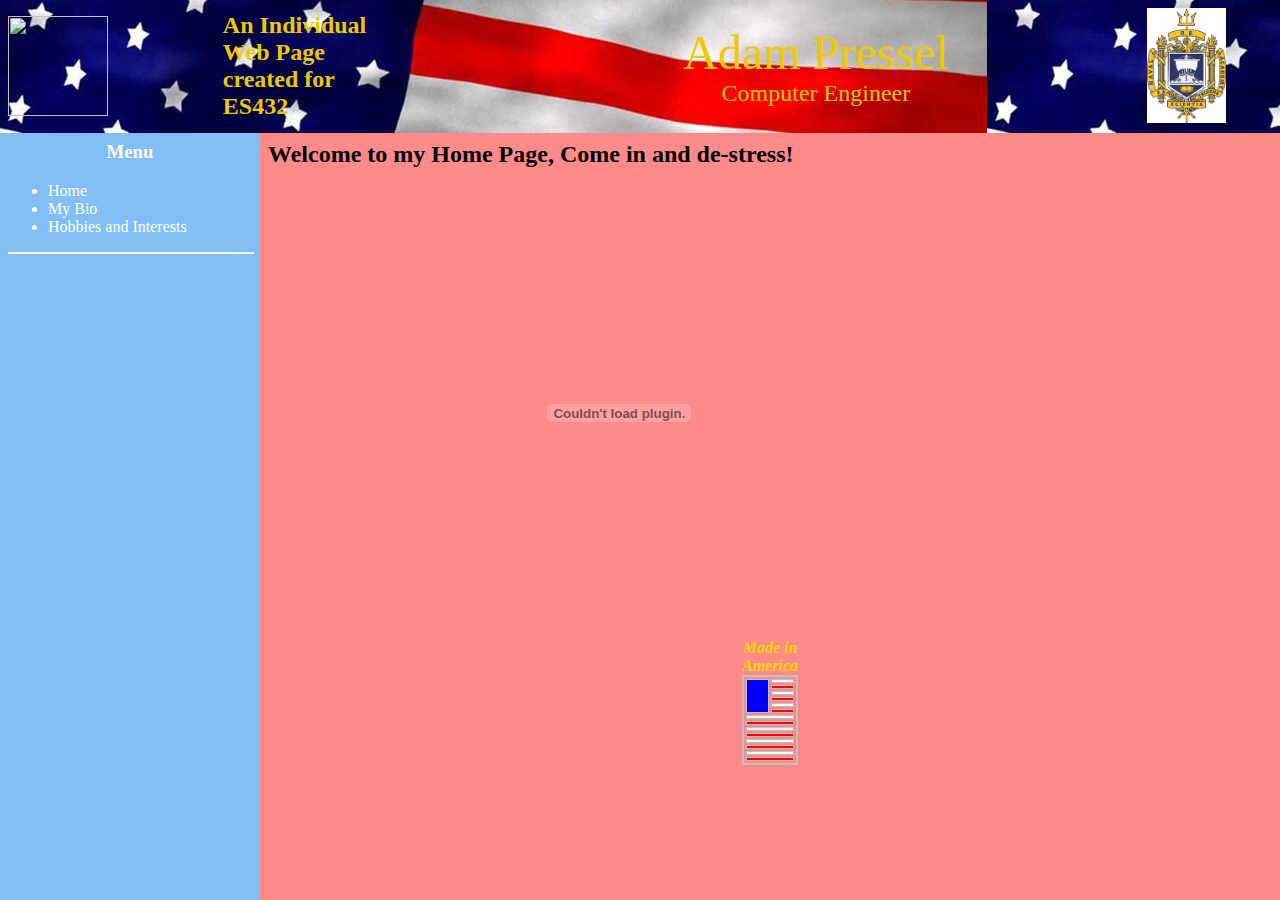
<file: index.html>
<!--
This file was created by Adam Jay Pressel on 11NOV2013
it was adapted MARCH18 by Adam Jay Pressel for use in ES342
-->
<html>
	<head>
		<title>
			Adam Pressel's Webpage
		</title>
	</head>
	<frameset rows="133,*" border=0 frameborder=0>
		<frame src="header.html">
		<frameset cols="260,*" border=0 frameborder=0>
			<frame src="menu.html">
			<frame src="body.html" name=main>
		</frameset>
	</frameset>
</html>
</file>
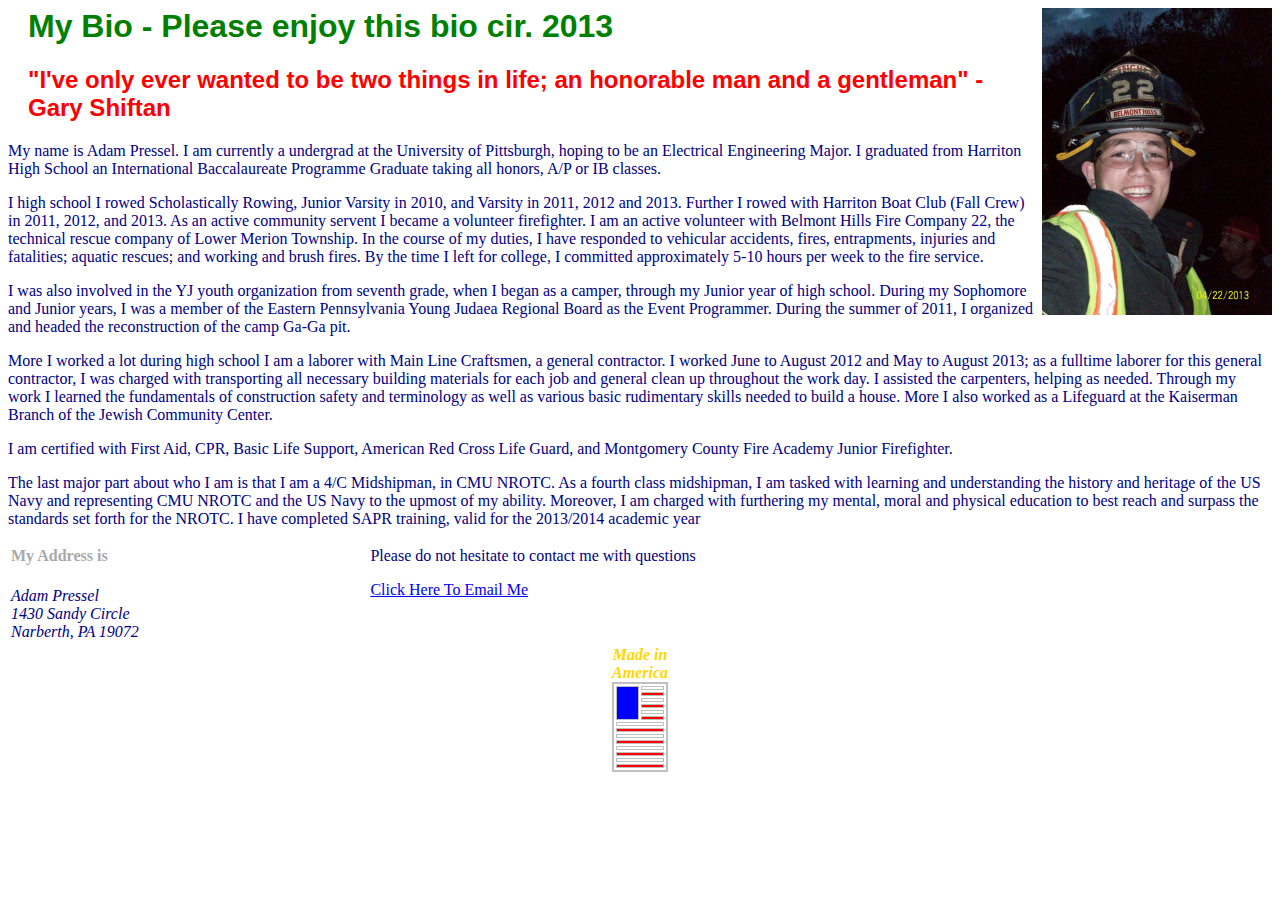
<file: bio.html>
<!--
This file was created by Adam Jay Pressel on 11NOV2013
 it was adapted MARCH18 by Adam Jay Pressel for use in ES342
-->
<html>
    <head><link rel="stylesheet" type="text/css" href="ES432_Style.css"></head>
	<body>
		<font face=arial color=white>
			<img src="fire.jpg" align=right width=230>
			<h1>My Bio - Please enjoy this bio cir. 2013</h1>
			<h2 aligh=right>"I've only ever wanted to be two things in life; an honorable man and a gentleman" - Gary Shiftan</h2>
		</font>
		<!--My Bio-->
		<font face="Ariel" color="#0D4F8B">	
			<P>My name is Adam Pressel.  I am currently a undergrad at the University of Pittsburgh, hoping to be an Electrical Engineering Major. I graduated from Harriton High School an International Baccalaureate Programme Graduate taking all honors, A/P or IB classes.</p> 
			<p>I high school I rowed Scholastically Rowing, Junior Varsity in 2010, and Varsity in 2011, 2012 and 2013.  Further I rowed with Harriton Boat Club (Fall Crew) in 2011, 2012, and 2013. As an active community servent I became a volunteer firefighter.  I am an active volunteer with Belmont Hills Fire Company 22, the technical rescue company of Lower Merion Township. In the course of my duties, I have responded to vehicular accidents, fires, entrapments, injuries and fatalities; aquatic rescues; and working and brush fires. By the time I left for college, I committed approximately 5-10 hours per week to the fire service.</p>
			<p>I was also involved in the YJ youth organization from seventh grade, when I began as a camper, through my Junior year of high school. During my Sophomore and Junior years, I was a member of the Eastern Pennsylvania Young Judaea Regional Board as the Event Programmer. During the summer of 2011, I organized and headed the reconstruction of the camp Ga-Ga pit.</p>
			<p>More I worked a lot during high school I am a laborer with Main Line Craftsmen, a general contractor.  I worked June to August 2012 and May to August 2013; as a fulltime laborer for this general contractor, I was charged with transporting all necessary building materials for each job and general clean up throughout the work day. I assisted the carpenters, helping as needed. Through my work I learned the fundamentals of construction safety and terminology as well as various basic rudimentary skills needed to build a house. More I also worked as a Lifeguard at the Kaiserman Branch of the Jewish Community Center.</p>
			<p>I am certified with First Aid, CPR, Basic Life Support, American Red Cross Life Guard, and Montgomery County Fire Academy Junior Firefighter.
			<p>The last major part about who I am is that I am a 4/C Midshipman, in CMU NROTC.  As a fourth class midshipman, I am tasked with learning and understanding the history and heritage of the US Navy and representing CMU NROTC and the US Navy to the upmost of my ability. Moreover, I am charged with furthering my mental, moral and physical education to best reach and surpass the standards set forth for the NROTC. I have completed SAPR training, valid for the 2013/2014 academic year</p>			
<!--this is my home address-->
			<table width=100%>
				<tr>
					<td>
						<h4>My Address is</h4>
						<p><i> Adam Pressel<br>
						1430 Sandy Circle <br>
						Narberth, PA 19072<br></i></P>
					</td>
					<td valign=top>
						<p>Please do not hesitate to contact me with questions</p>
						<a href="mailto:m185244@usna.edu">Click Here To Email Me</a>
					</td>
				<tr>
			</table>	
		</font>
<!--My Ending flag-->		
		<table border=2 bordercolor=silver align=center align=bottom>
			<caption><b><i><font color=gold> Made in America </font></i></b></caption>
				<tr>
					<td rowspan=6 colspan=20 bgcolor=blue></td>
					<td colspan=20 bgcolor=white></td>
				</tr>
				<tr>
					<td colspan=20 bgcolor=red></td>
				</tr>
				<tr>
					<td colspan=20 bgcolor=white></td>
				</tr>
				<tr>
					<td colspan=20 bgcolor=red></td>
				</tr>
				<tr>
					<td colspan=20 bgcolor=white></td>
				</tr>
				<tr>
					<td colspan=40 bgcolor=red></td>
				</tr>
				<tr>
					<td colspan=40 bgcolor=white></td>
				</tr>
				<tr>
					<td colspan=40 bgcolor=red></td>
				</tr>
				<tr>
					<td colspan=40 bgcolor=white></td>
				</tr>
				<tr>
					<td colspan=40 bgcolor=red></td>
				</tr>
				<tr>
					<td colspan=40 bgcolor=white></td>
				</tr>
				<tr>
					<td colspan=40 bgcolor=red></td>
				</tr>
				<tr>
					<td colspan=40 bgcolor=white></td>
				</tr>
				<tr>
					<td colspan=40 bgcolor=red></td>
				</tr>
			</table>
	</body>
</html>
</file>
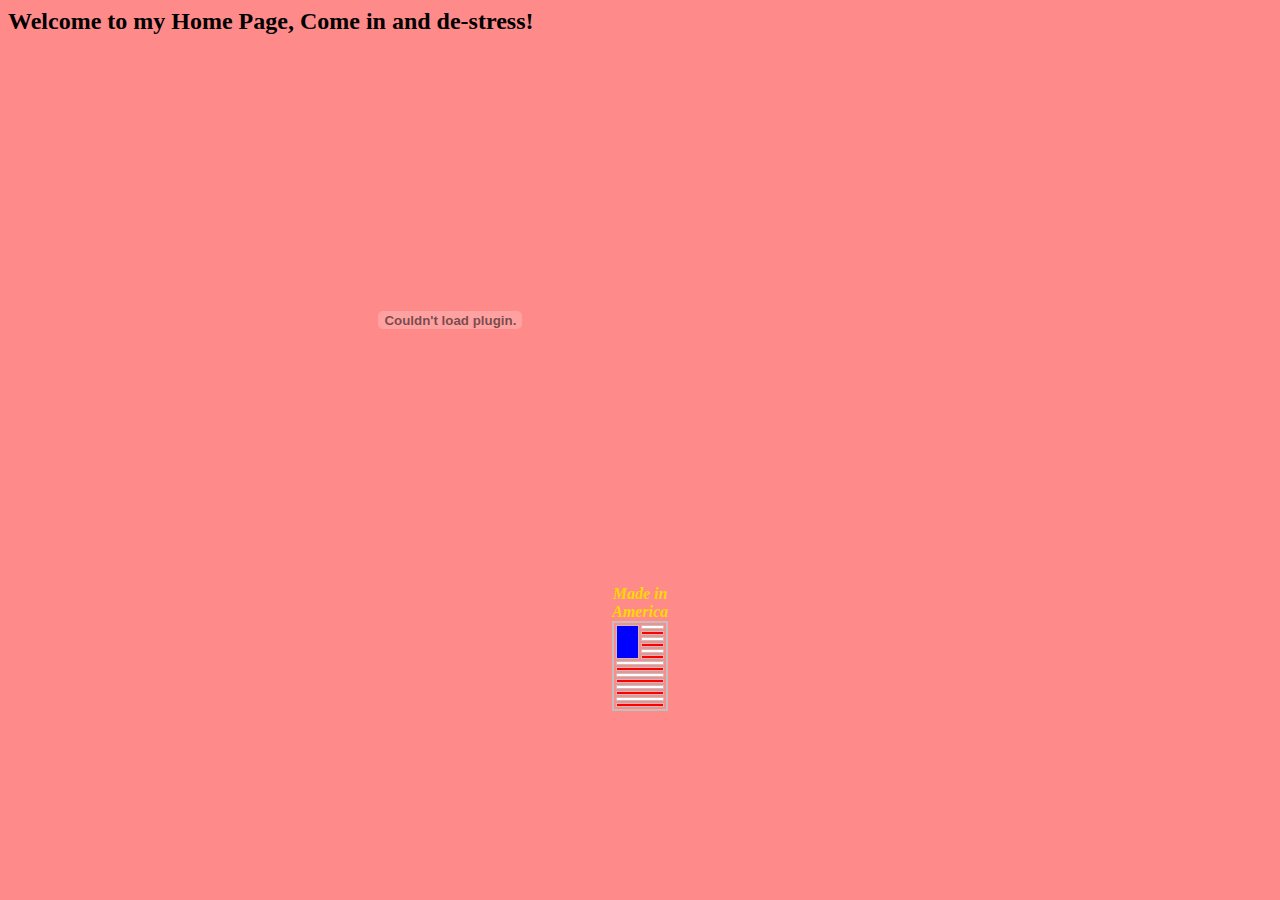
<file: body.html>
<!--
This file was created by Adam Jay Pressel on 11NOV2013
 it was adapted MARCH18 by Adam Jay Pressel for use in ES342
-->
<html>
	<body bgcolor=#FF8A8A>
		<h2>Welcome to my Home Page, Come in and de-stress!</h2>
		<object align=center>
			<embed src="copter.swf" width="70%" height="60%"></embed>
		</object>
		<table border=2 bordercolor=silver align=center align=bottom>
			<caption><b><i><font color=gold> Made in America </font></i></b></caption>
				<tr>
					<td rowspan=6 colspan=20 bgcolor=blue></td>
					<td colspan=20 bgcolor=white></td>
				</tr>
				<tr>
					<td colspan=20 bgcolor=red></td>
				</tr>
				<tr>
					<td colspan=20 bgcolor=white></td>
				</tr>
				<tr>
					<td colspan=20 bgcolor=red></td>
				</tr>
				<tr>
					<td colspan=20 bgcolor=white></td>
				</tr>
				<tr>
					<td colspan=40 bgcolor=red></td>
				</tr>
				<tr>
					<td colspan=40 bgcolor=white></td>
				</tr>
				<tr>
					<td colspan=40 bgcolor=red></td>
				</tr>
				<tr>
					<td colspan=40 bgcolor=white></td>
				</tr>
				<tr>
					<td colspan=40 bgcolor=red></td>
				</tr>
				<tr>
					<td colspan=40 bgcolor=white></td>
				</tr>
				<tr>
					<td colspan=40 bgcolor=red></td>
				</tr>
				<tr>
					<td colspan=40 bgcolor=white></td>
				</tr>
				<tr>
					<td colspan=40 bgcolor=red></td>
				</tr>
			</table>
	</body>
</html>
</file>
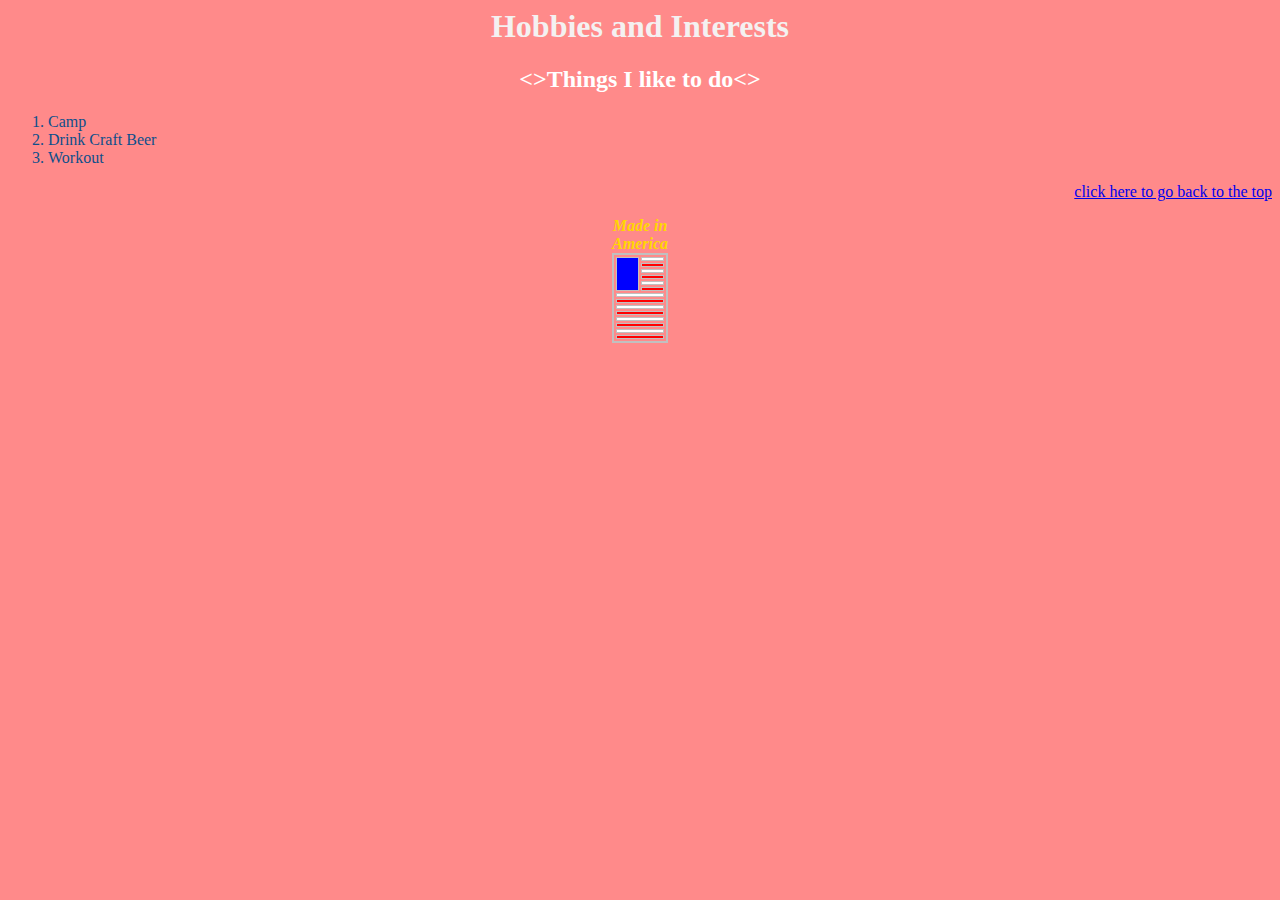
<file: hobbies.html>
<!--
This file was created by Adam Jay Pressel on 11NOV2013
 it was adapted MARCH18 by Adam Jay Pressel for use in ES342
-->
<html>
	<body bgcolor=#FF8A8A>
		<font face=impact color="#F4F1F1"><h1 align=center><A NAME="top">Hobbies and Interests</a></h1></font>
		<font color=White><h2 align=center><>Things I like to do<></h2></font>
		<font color=#0D4F8B>	
			<ol>
				<li> Camp</LI>
				<li> Drink Craft Beer</LI>
				<li> Workout</LI>
			</ol>
		</font>

<!-- what i like about college-->
		<p align=right><a href="#top">click here to go back to the top</a></p>
		<table border=2 bordercolor=silver align=center align=bottom>
			<caption><b><i><font color=gold> Made in America </font></i></b></caption>
				<tr>
					<td rowspan=6 colspan=20 bgcolor=blue></td>
					<td colspan=20 bgcolor=white></td>
				</tr>
				<tr>
					<td colspan=20 bgcolor=red></td>
				</tr>
				<tr>
					<td colspan=20 bgcolor=white></td>
				</tr>
				<tr>
					<td colspan=20 bgcolor=red></td>
				</tr>
				<tr>
					<td colspan=20 bgcolor=white></td>
				</tr>
				<tr>
					<td colspan=40 bgcolor=red></td>
				</tr>
				<tr>
					<td colspan=40 bgcolor=white></td>
				</tr>
				<tr>
					<td colspan=40 bgcolor=red></td>
				</tr>
				<tr>
					<td colspan=40 bgcolor=white></td>
				</tr>
				<tr>
					<td colspan=40 bgcolor=red></td>
				</tr>
				<tr>
					<td colspan=40 bgcolor=white></td>
				</tr>
				<tr>
					<td colspan=40 bgcolor=red></td>
				</tr>
				<tr>
					<td colspan=40 bgcolor=white></td>
				</tr>
				<tr>
					<td colspan=40 bgcolor=red></td>
				</tr>
			</table>
	</body>
</html>
</file>
<file: ES432_Style.css>
body { color: darkgrey}

h1 {
    color: green;
    margin-left: 20px;
}

h2 {
    color: red;
    margin-left: 20px;
}

p { color: navy;
    
}
</file>
